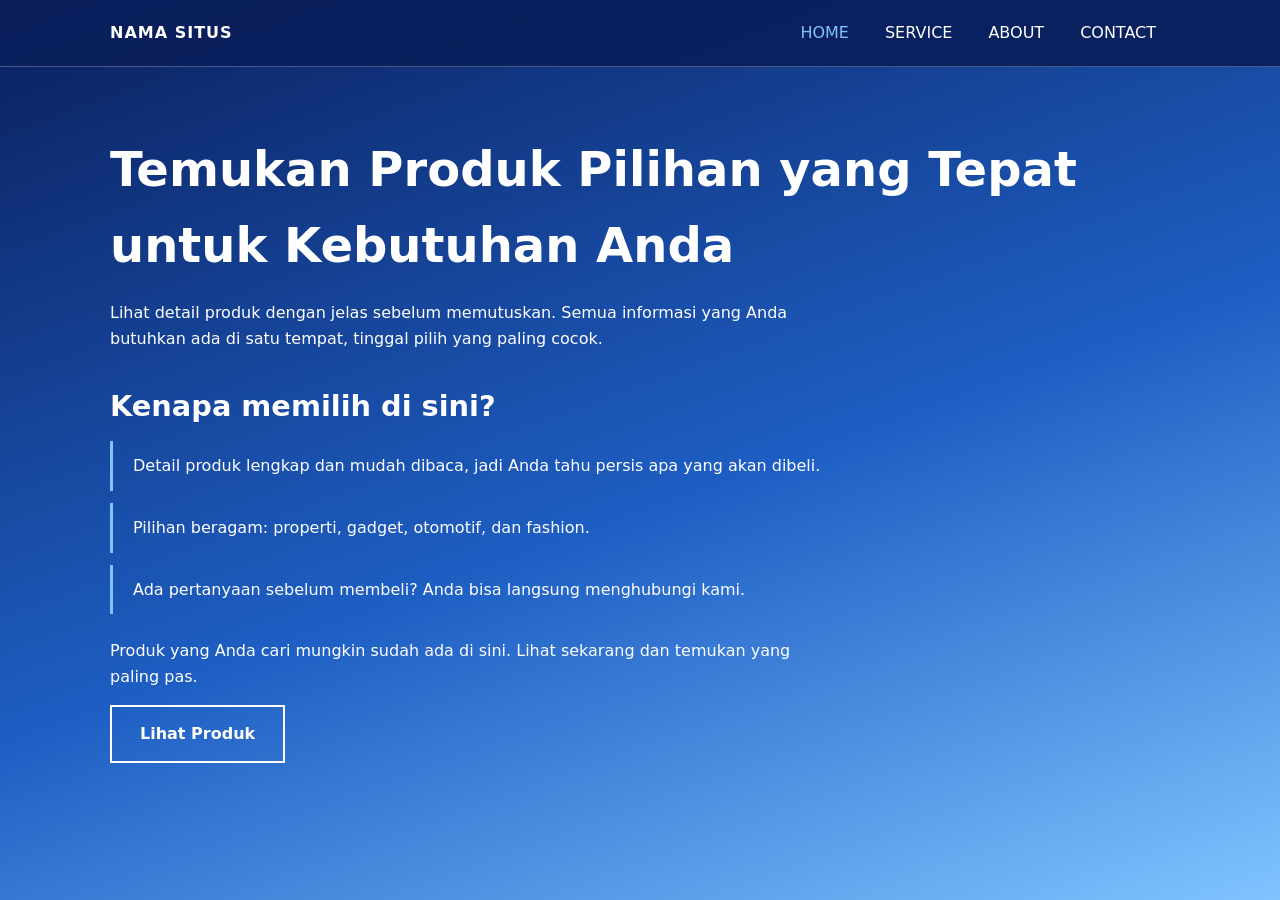
<file: index.html>
<!DOCTYPE html>
<html lang="id">
<head>
  <meta charset="UTF-8">
  <meta name="viewport" content="width=device-width, initial-scale=1">
  <title>HOME | NAMA SITUS</title>
  <link rel="stylesheet" href="css/style.css">
  <!-- Meta Pixel Code -->
  <script>
    !function(f,b,e,v,n,t,s)
    {if(f.fbq)return;n=f.fbq=function(){n.callMethod?
    n.callMethod.apply(n,arguments):n.queue.push(arguments)};
    if(!f._fbq)f._fbq=n;n.push=n;n.loaded=!0;n.version='2.0';
    n.queue=[];t=b.createElement(e);t.async=!0;
    t.src=v;s=b.getElementsByTagName(e)[0];
    s.parentNode.insertBefore(t,s)}(window, document,'script',
    'https://connect.facebook.net/en_US/fbevents.js');
    fbq('init', 'ID_PIXEL_ANDA');
    fbq('track', 'PageView');
  </script>
  <!-- End Meta Pixel Code -->
</head>
<body>
  <noscript><img height="1" width="1" style="display:none" alt="" src="https://www.facebook.com/tr?id=ID_PIXEL_ANDA&ev=PageView&noscript=1"></noscript>
<header class="navbar">
  <div class="nav-inner">
    <a class="brand" href="index.html">NAMA SITUS</a>
    <button class="nav-toggle" aria-label="Buka menu" aria-expanded="false" aria-controls="menu">&#9776;</button>
    <nav id="menu" aria-label="Menu utama">
      <ul class="menu">
        <li><a href="index.html" aria-current="page">HOME</a></li>
        <li class="has-sub">
          <a href="service.html">SERVICE</a><button class="sub-toggle" aria-label="Buka submenu SERVICE">&#9662;</button>
          <ul class="sub">
            <li><a href="web-development.html">WEB DEVELOPMENT</a></li>
            <li class="has-sub">
              <a href="jual-beli.html">JUAL BELI</a><button class="sub-toggle" aria-label="Buka submenu JUAL BELI">&#9662;</button>
              <ul class="sub sub-level2">
                <li><a href="properti.html">Properti</a></li>
                <li><a href="gadget.html">GADGET</a></li>
                <li><a href="otomotif.html">OTOMOTIF</a></li>
                <li><a href="fashion.html">FASHION</a></li>
                <!-- TAMBAHKAN KATEGORI JUAL BELI BARU DI SINI: <li><a href="nama-halaman.html">NAMA</a></li> -->
              </ul>
            </li>
            <li><a href="design.html">DESIGN</a></li>
            <li><a href="editing.html">EDITING</a></li>
          </ul>
        </li>
        <li><a href="about.html">ABOUT</a></li>
        <li><a href="contact.html">CONTACT</a></li>
      </ul>
    </nav>
  </div>
</header>
  <main class="container">
  <h1 class="reveal">Temukan Produk Pilihan yang Tepat untuk Kebutuhan Anda</h1>
  <p class="reveal">Lihat detail produk dengan jelas sebelum memutuskan. Semua informasi yang Anda butuhkan ada di satu tempat, tinggal pilih yang paling cocok.</p>

  <h2 class="reveal">Kenapa memilih di sini?</h2>
  <ul class="points">
    <li class="reveal">Detail produk lengkap dan mudah dibaca, jadi Anda tahu persis apa yang akan dibeli.</li>
    <li class="reveal">Pilihan beragam: properti, gadget, otomotif, dan fashion.</li>
    <li class="reveal">Ada pertanyaan sebelum membeli? Anda bisa langsung menghubungi kami.</li>
  </ul>

  <p class="reveal">Produk yang Anda cari mungkin sudah ada di sini. Lihat sekarang dan temukan yang paling pas.</p>
  <a class="btn reveal" href="jual-beli.html">Lihat Produk</a>
</main>
  <script src="js/script.js"></script>
</body>
</html>
</file>
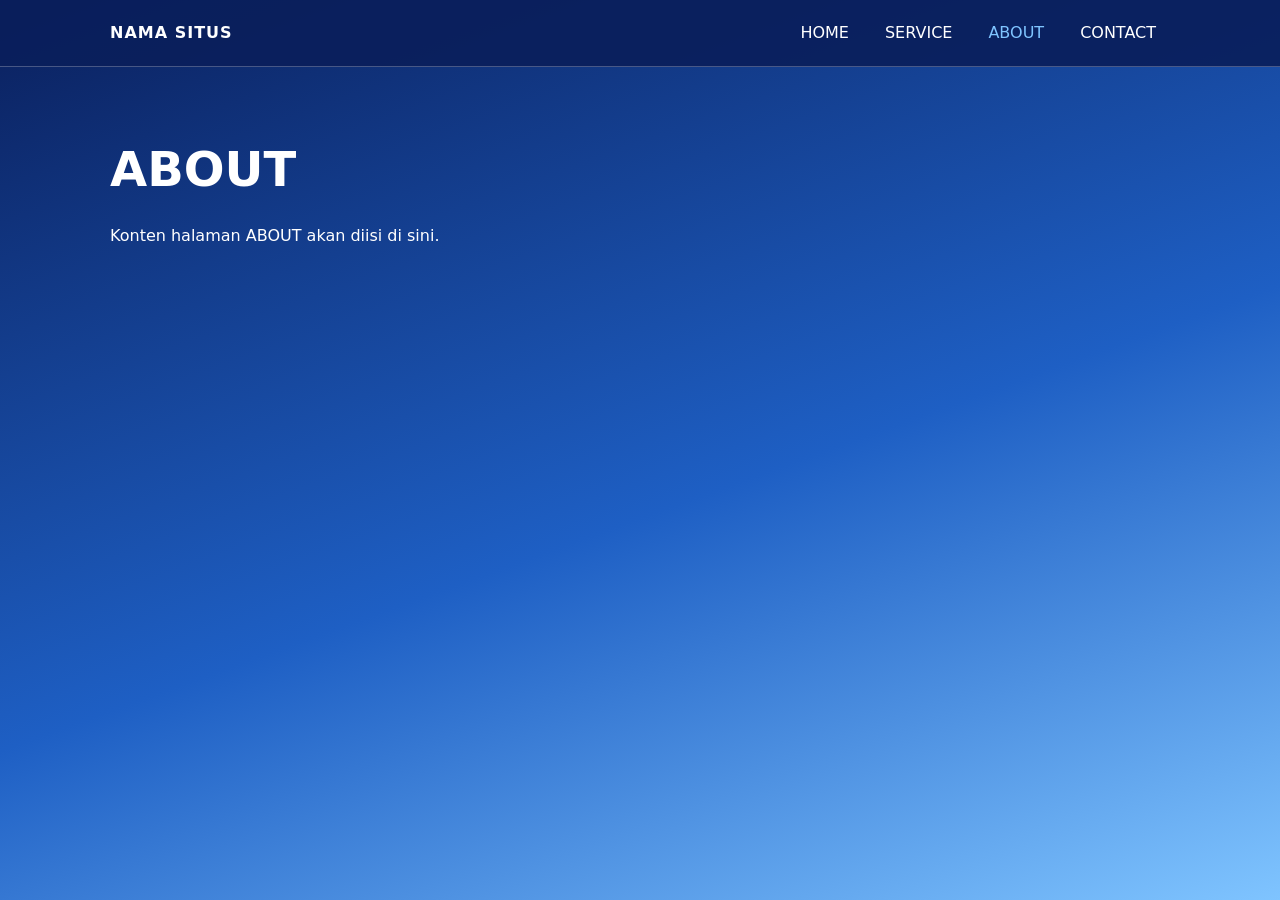
<file: about.html>
<!DOCTYPE html>
<html lang="id">
<head>
  <meta charset="UTF-8">
  <meta name="viewport" content="width=device-width, initial-scale=1">
  <title>ABOUT | NAMA SITUS</title>
  <link rel="stylesheet" href="css/style.css">
</head>
<body>
<header class="navbar">
  <div class="nav-inner">
    <a class="brand" href="index.html">NAMA SITUS</a>
    <button class="nav-toggle" aria-label="Buka menu" aria-expanded="false" aria-controls="menu">&#9776;</button>
    <nav id="menu" aria-label="Menu utama">
      <ul class="menu">
        <li><a href="index.html">HOME</a></li>
        <li class="has-sub">
          <a href="service.html">SERVICE</a><button class="sub-toggle" aria-label="Buka submenu SERVICE">&#9662;</button>
          <ul class="sub">
            <li><a href="web-development.html">WEB DEVELOPMENT</a></li>
            <li class="has-sub">
              <a href="jual-beli.html">JUAL BELI</a><button class="sub-toggle" aria-label="Buka submenu JUAL BELI">&#9662;</button>
              <ul class="sub sub-level2">
            <li><a href="properti.html">Properti</a></li>
            <li><a href="gadget.html">GADGET</a></li>
            <li><a href="otomotif.html">OTOMOTIF</a></li>
            <li><a href="fashion.html">FASHION</a></li>
                <!-- TAMBAHKAN KATEGORI JUAL BELI BARU DI SINI: <li><a href="nama-halaman.html">NAMA</a></li> -->
              </ul>
            </li>
            <li><a href="design.html">DESIGN</a></li>
            <li><a href="editing.html">EDITING</a></li>
          </ul>
        </li>
        <li><a href="about.html" aria-current="page">ABOUT</a></li>
        <li><a href="contact.html">CONTACT</a></li>
      </ul>
    </nav>
  </div>
</header>
  <main class="container">
    <h1 class="reveal">ABOUT</h1>
    <p class="reveal">Konten halaman ABOUT akan diisi di sini.</p>
  </main>
  <script src="js/script.js"></script>
</body>
</html>
</file>
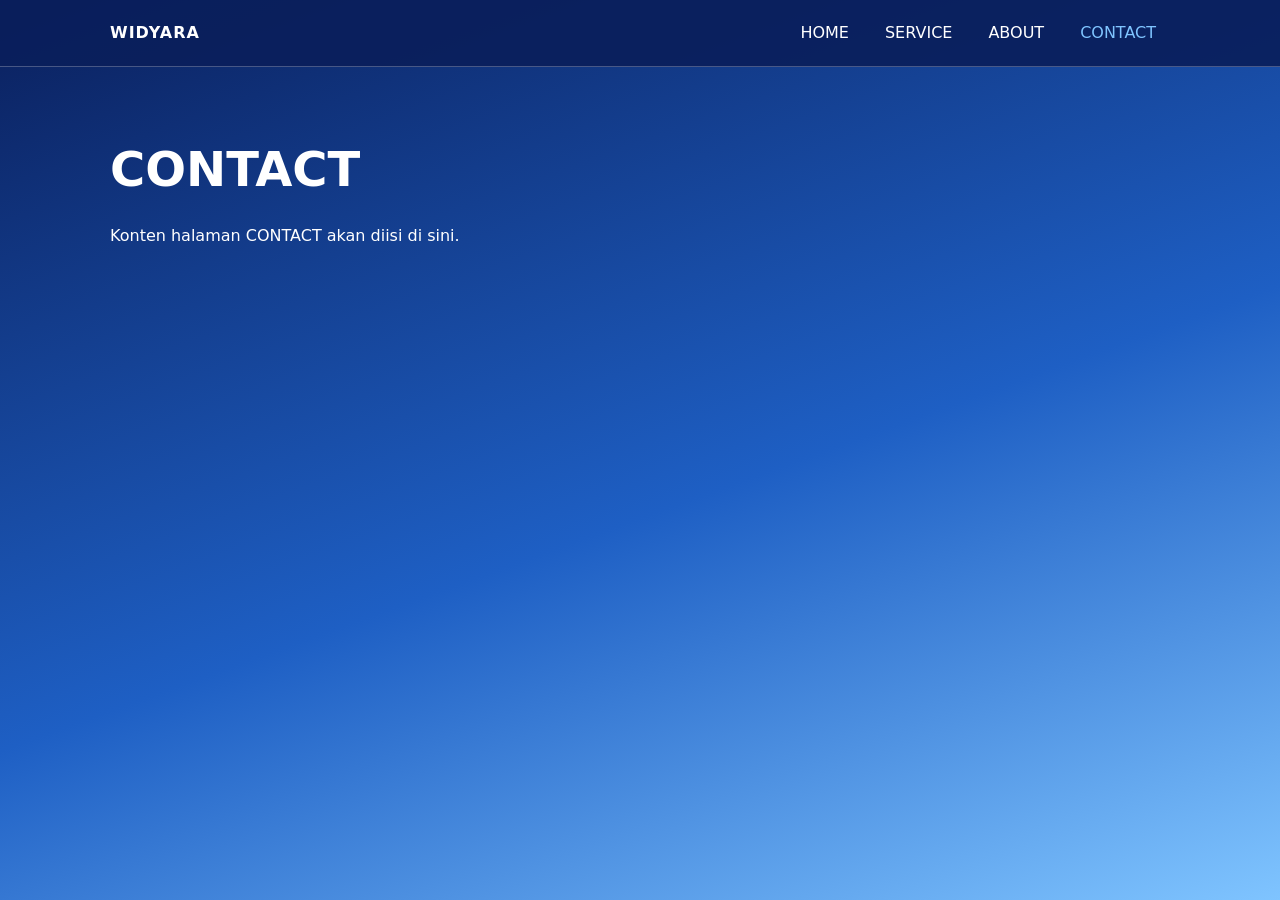
<file: contact.html>
<!DOCTYPE html>
<html lang="id">
<head>
  <meta charset="UTF-8">
  <meta name="viewport" content="width=device-width, initial-scale=1">
  <title>CONTACT | WIDYARA</title>
  <link rel="stylesheet" href="css/style.css">
</head>
<body>
<header class="navbar">
  <div class="nav-inner">
    <a class="brand" href="index.html">WIDYARA</a>
    <button class="nav-toggle" aria-label="Buka menu" aria-expanded="false" aria-controls="menu">&#9776;</button>
    <nav id="menu" aria-label="Menu utama">
      <ul class="menu">
        <li><a href="index.html">HOME</a></li>
        <li class="has-sub">
          <a href="service.html">SERVICE</a><button class="sub-toggle" aria-label="Buka submenu SERVICE">&#9662;</button>
          <ul class="sub">
            <li><a href="web-development.html">WEB DEVELOPMENT</a></li>
            <li class="has-sub">
              <a href="jual-beli.html">JUAL BELI</a><button class="sub-toggle" aria-label="Buka submenu JUAL BELI">&#9662;</button>
              <ul class="sub sub-level2">
            <li><a href="properti.html">Properti</a></li>
            <li><a href="gadget.html">GADGET</a></li>
            <li><a href="otomotif.html">OTOMOTIF</a></li>
            <li><a href="fashion.html">FASHION</a></li>
                <!-- TAMBAHKAN KATEGORI JUAL BELI BARU DI SINI: <li><a href="nama-halaman.html">NAMA</a></li> -->
              </ul>
            </li>
            <li><a href="design.html">DESIGN</a></li>
            <li><a href="editing.html">EDITING</a></li>
          </ul>
        </li>
        <li><a href="about.html">ABOUT</a></li>
        <li><a href="contact.html" aria-current="page">CONTACT</a></li>
      </ul>
    </nav>
  </div>
</header>
  <main class="container">
    <h1 class="reveal">CONTACT</h1>
    <p class="reveal">Konten halaman CONTACT akan diisi di sini.</p>
  </main>
  <script src="js/script.js"></script>
</body>
</html>
</file>
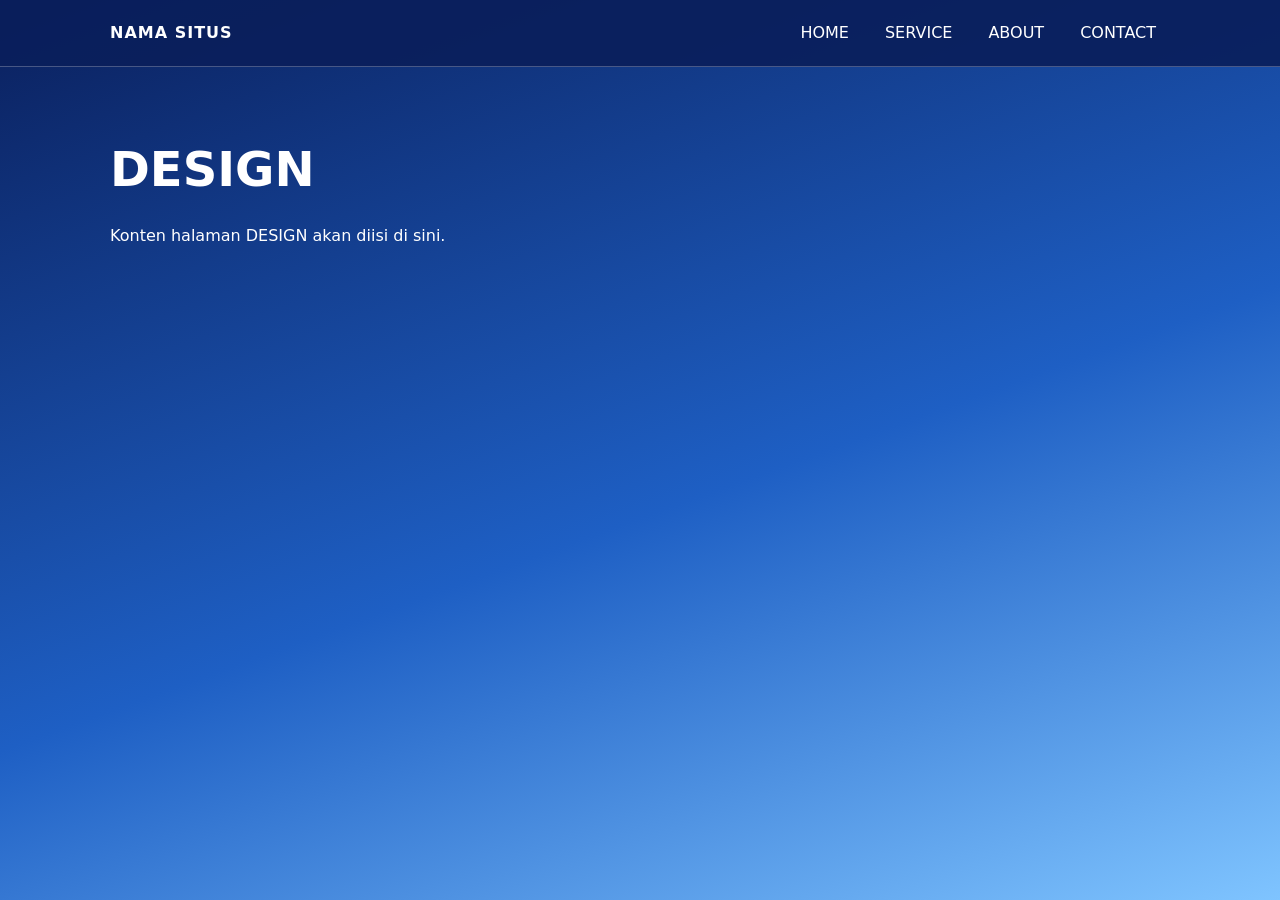
<file: design.html>
<!DOCTYPE html>
<html lang="id">
<head>
  <meta charset="UTF-8">
  <meta name="viewport" content="width=device-width, initial-scale=1">
  <title>DESIGN | NAMA SITUS</title>
  <link rel="stylesheet" href="css/style.css">
</head>
<body>
<header class="navbar">
  <div class="nav-inner">
    <a class="brand" href="index.html">NAMA SITUS</a>
    <button class="nav-toggle" aria-label="Buka menu" aria-expanded="false" aria-controls="menu">&#9776;</button>
    <nav id="menu" aria-label="Menu utama">
      <ul class="menu">
        <li><a href="index.html">HOME</a></li>
        <li class="has-sub">
          <a href="service.html">SERVICE</a><button class="sub-toggle" aria-label="Buka submenu SERVICE">&#9662;</button>
          <ul class="sub">
            <li><a href="web-development.html">WEB DEVELOPMENT</a></li>
            <li class="has-sub">
              <a href="jual-beli.html">JUAL BELI</a><button class="sub-toggle" aria-label="Buka submenu JUAL BELI">&#9662;</button>
              <ul class="sub sub-level2">
            <li><a href="properti.html">Properti</a></li>
            <li><a href="gadget.html">GADGET</a></li>
            <li><a href="otomotif.html">OTOMOTIF</a></li>
            <li><a href="fashion.html">FASHION</a></li>
                <!-- TAMBAHKAN KATEGORI JUAL BELI BARU DI SINI: <li><a href="nama-halaman.html">NAMA</a></li> -->
              </ul>
            </li>
            <li><a href="design.html" aria-current="page">DESIGN</a></li>
            <li><a href="editing.html">EDITING</a></li>
          </ul>
        </li>
        <li><a href="about.html">ABOUT</a></li>
        <li><a href="contact.html">CONTACT</a></li>
      </ul>
    </nav>
  </div>
</header>
  <main class="container">
    <h1 class="reveal">DESIGN</h1>
    <p class="reveal">Konten halaman DESIGN akan diisi di sini.</p>
  </main>
  <script src="js/script.js"></script>
</body>
</html>
</file>
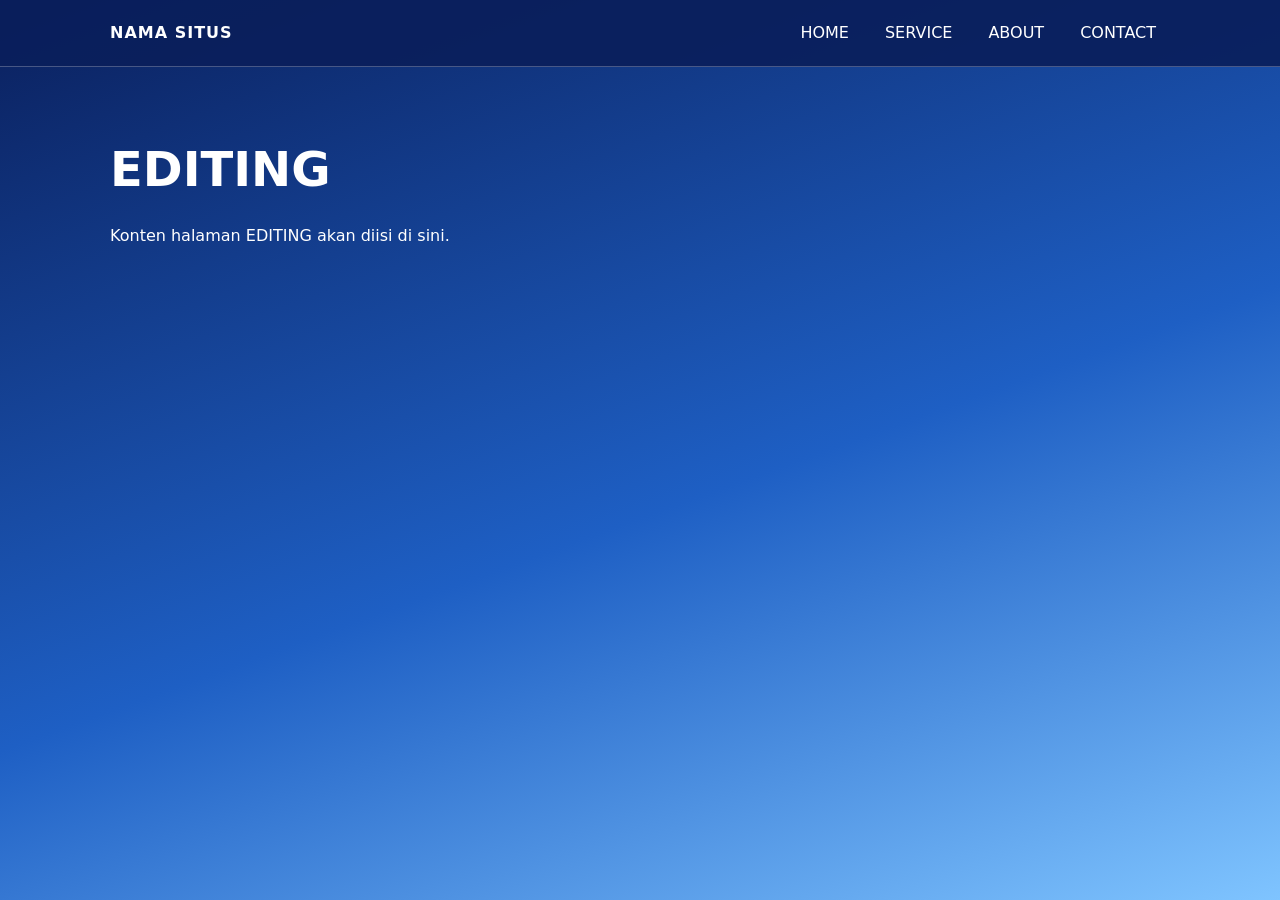
<file: editing.html>
<!DOCTYPE html>
<html lang="id">
<head>
  <meta charset="UTF-8">
  <meta name="viewport" content="width=device-width, initial-scale=1">
  <title>EDITING | NAMA SITUS</title>
  <link rel="stylesheet" href="css/style.css">
</head>
<body>
<header class="navbar">
  <div class="nav-inner">
    <a class="brand" href="index.html">NAMA SITUS</a>
    <button class="nav-toggle" aria-label="Buka menu" aria-expanded="false" aria-controls="menu">&#9776;</button>
    <nav id="menu" aria-label="Menu utama">
      <ul class="menu">
        <li><a href="index.html">HOME</a></li>
        <li class="has-sub">
          <a href="service.html">SERVICE</a><button class="sub-toggle" aria-label="Buka submenu SERVICE">&#9662;</button>
          <ul class="sub">
            <li><a href="web-development.html">WEB DEVELOPMENT</a></li>
            <li class="has-sub">
              <a href="jual-beli.html">JUAL BELI</a><button class="sub-toggle" aria-label="Buka submenu JUAL BELI">&#9662;</button>
              <ul class="sub sub-level2">
            <li><a href="properti.html">Properti</a></li>
            <li><a href="gadget.html">GADGET</a></li>
            <li><a href="otomotif.html">OTOMOTIF</a></li>
            <li><a href="fashion.html">FASHION</a></li>
                <!-- TAMBAHKAN KATEGORI JUAL BELI BARU DI SINI: <li><a href="nama-halaman.html">NAMA</a></li> -->
              </ul>
            </li>
            <li><a href="design.html">DESIGN</a></li>
            <li><a href="editing.html" aria-current="page">EDITING</a></li>
          </ul>
        </li>
        <li><a href="about.html">ABOUT</a></li>
        <li><a href="contact.html">CONTACT</a></li>
      </ul>
    </nav>
  </div>
</header>
  <main class="container">
    <h1 class="reveal">EDITING</h1>
    <p class="reveal">Konten halaman EDITING akan diisi di sini.</p>
  </main>
  <script src="js/script.js"></script>
</body>
</html>
</file>
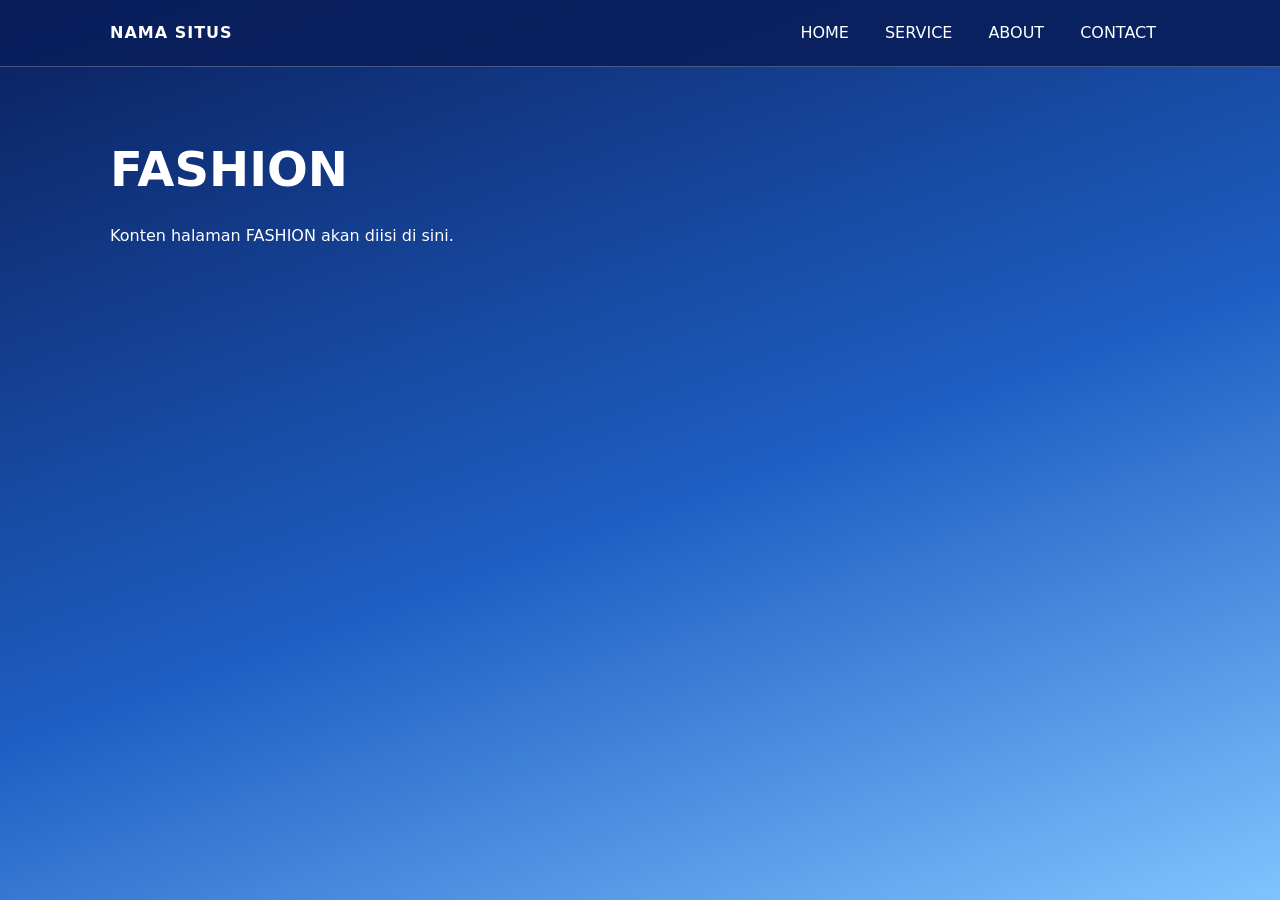
<file: fashion.html>
<!DOCTYPE html>
<html lang="id">
<head>
  <meta charset="UTF-8">
  <meta name="viewport" content="width=device-width, initial-scale=1">
  <title>FASHION | NAMA SITUS</title>
  <link rel="stylesheet" href="css/style.css">
</head>
<body>
<header class="navbar">
  <div class="nav-inner">
    <a class="brand" href="index.html">NAMA SITUS</a>
    <button class="nav-toggle" aria-label="Buka menu" aria-expanded="false" aria-controls="menu">&#9776;</button>
    <nav id="menu" aria-label="Menu utama">
      <ul class="menu">
        <li><a href="index.html">HOME</a></li>
        <li class="has-sub">
          <a href="service.html">SERVICE</a><button class="sub-toggle" aria-label="Buka submenu SERVICE">&#9662;</button>
          <ul class="sub">
            <li><a href="web-development.html">WEB DEVELOPMENT</a></li>
            <li class="has-sub">
              <a href="jual-beli.html">JUAL BELI</a><button class="sub-toggle" aria-label="Buka submenu JUAL BELI">&#9662;</button>
              <ul class="sub sub-level2">
            <li><a href="properti.html">Properti</a></li>
            <li><a href="gadget.html">GADGET</a></li>
            <li><a href="otomotif.html">OTOMOTIF</a></li>
            <li><a href="fashion.html" aria-current="page">FASHION</a></li>
                <!-- TAMBAHKAN KATEGORI JUAL BELI BARU DI SINI: <li><a href="nama-halaman.html">NAMA</a></li> -->
              </ul>
            </li>
            <li><a href="design.html">DESIGN</a></li>
            <li><a href="editing.html">EDITING</a></li>
          </ul>
        </li>
        <li><a href="about.html">ABOUT</a></li>
        <li><a href="contact.html">CONTACT</a></li>
      </ul>
    </nav>
  </div>
</header>
  <main class="container">
    <h1 class="reveal">FASHION</h1>
    <p class="reveal">Konten halaman FASHION akan diisi di sini.</p>
  </main>
  <script src="js/script.js"></script>
</body>
</html>
</file>
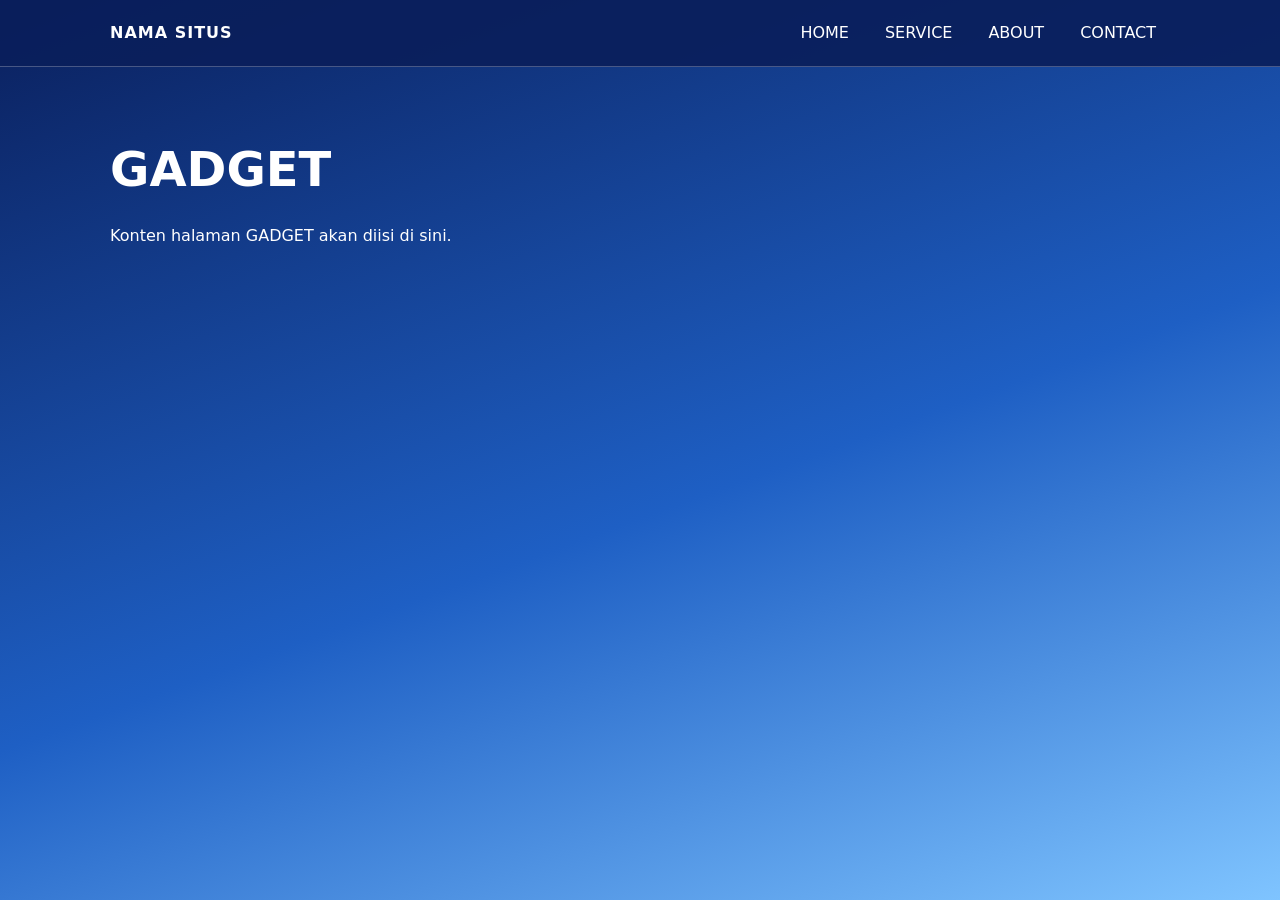
<file: gadget.html>
<!DOCTYPE html>
<html lang="id">
<head>
  <meta charset="UTF-8">
  <meta name="viewport" content="width=device-width, initial-scale=1">
  <title>GADGET | NAMA SITUS</title>
  <link rel="stylesheet" href="css/style.css">
</head>
<body>
<header class="navbar">
  <div class="nav-inner">
    <a class="brand" href="index.html">NAMA SITUS</a>
    <button class="nav-toggle" aria-label="Buka menu" aria-expanded="false" aria-controls="menu">&#9776;</button>
    <nav id="menu" aria-label="Menu utama">
      <ul class="menu">
        <li><a href="index.html">HOME</a></li>
        <li class="has-sub">
          <a href="service.html">SERVICE</a><button class="sub-toggle" aria-label="Buka submenu SERVICE">&#9662;</button>
          <ul class="sub">
            <li><a href="web-development.html">WEB DEVELOPMENT</a></li>
            <li class="has-sub">
              <a href="jual-beli.html">JUAL BELI</a><button class="sub-toggle" aria-label="Buka submenu JUAL BELI">&#9662;</button>
              <ul class="sub sub-level2">
            <li><a href="properti.html">Properti</a></li>
            <li><a href="gadget.html" aria-current="page">GADGET</a></li>
            <li><a href="otomotif.html">OTOMOTIF</a></li>
            <li><a href="fashion.html">FASHION</a></li>
                <!-- TAMBAHKAN KATEGORI JUAL BELI BARU DI SINI: <li><a href="nama-halaman.html">NAMA</a></li> -->
              </ul>
            </li>
            <li><a href="design.html">DESIGN</a></li>
            <li><a href="editing.html">EDITING</a></li>
          </ul>
        </li>
        <li><a href="about.html">ABOUT</a></li>
        <li><a href="contact.html">CONTACT</a></li>
      </ul>
    </nav>
  </div>
</header>
  <main class="container">
    <h1 class="reveal">GADGET</h1>
    <p class="reveal">Konten halaman GADGET akan diisi di sini.</p>
  </main>
  <script src="js/script.js"></script>
</body>
</html>
</file>
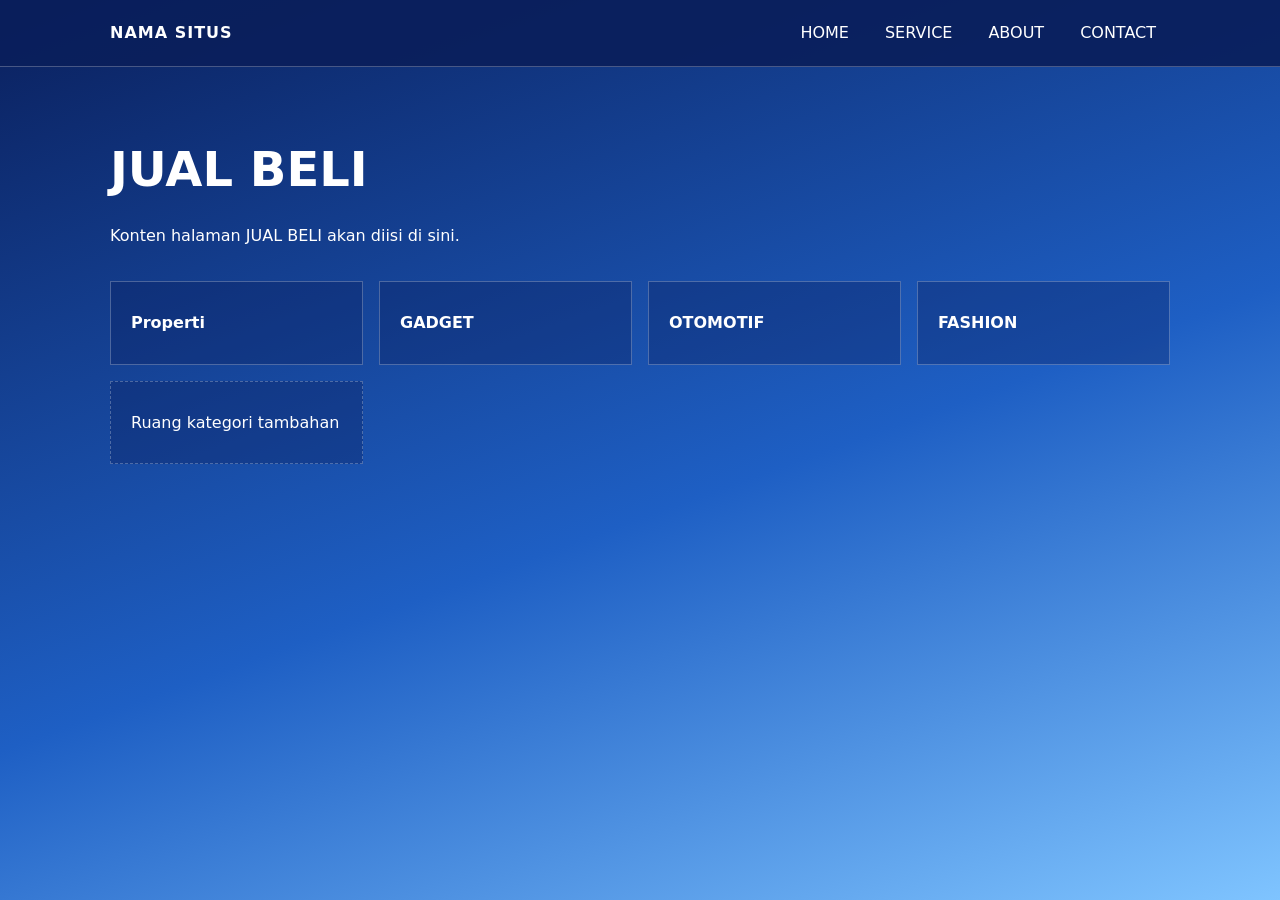
<file: jual-beli.html>
<!DOCTYPE html>
<html lang="id">
<head>
  <meta charset="UTF-8">
  <meta name="viewport" content="width=device-width, initial-scale=1">
  <title>JUAL BELI | NAMA SITUS</title>
  <link rel="stylesheet" href="css/style.css">
</head>
<body>
<header class="navbar">
  <div class="nav-inner">
    <a class="brand" href="index.html">NAMA SITUS</a>
    <button class="nav-toggle" aria-label="Buka menu" aria-expanded="false" aria-controls="menu">&#9776;</button>
    <nav id="menu" aria-label="Menu utama">
      <ul class="menu">
        <li><a href="index.html">HOME</a></li>
        <li class="has-sub">
          <a href="service.html">SERVICE</a><button class="sub-toggle" aria-label="Buka submenu SERVICE">&#9662;</button>
          <ul class="sub">
            <li><a href="web-development.html">WEB DEVELOPMENT</a></li>
            <li class="has-sub">
              <a href="jual-beli.html" aria-current="page">JUAL BELI</a><button class="sub-toggle" aria-label="Buka submenu JUAL BELI">&#9662;</button>
              <ul class="sub sub-level2">
            <li><a href="properti.html">Properti</a></li>
            <li><a href="gadget.html">GADGET</a></li>
            <li><a href="otomotif.html">OTOMOTIF</a></li>
            <li><a href="fashion.html">FASHION</a></li>
                <!-- TAMBAHKAN KATEGORI JUAL BELI BARU DI SINI: <li><a href="nama-halaman.html">NAMA</a></li> -->
              </ul>
            </li>
            <li><a href="design.html">DESIGN</a></li>
            <li><a href="editing.html">EDITING</a></li>
          </ul>
        </li>
        <li><a href="about.html">ABOUT</a></li>
        <li><a href="contact.html">CONTACT</a></li>
      </ul>
    </nav>
  </div>
</header>
  <main class="container">
    <h1 class="reveal">JUAL BELI</h1>
    <p class="reveal">Konten halaman JUAL BELI akan diisi di sini.</p>
    <div class="cards">
      <a class="card reveal" href="properti.html">Properti</a>
      <a class="card reveal" href="gadget.html">GADGET</a>
      <a class="card reveal" href="otomotif.html">OTOMOTIF</a>
      <a class="card reveal" href="fashion.html">FASHION</a>
      <!-- TAMBAHKAN KARTU KATEGORI BARU DI SINI: <a class="card reveal" href="nama-halaman.html">NAMA</a> -->
      <div class="card card-slot reveal">Ruang kategori tambahan</div>
    </div>
  </main>
  <script src="js/script.js"></script>
</body>
</html>
</file>
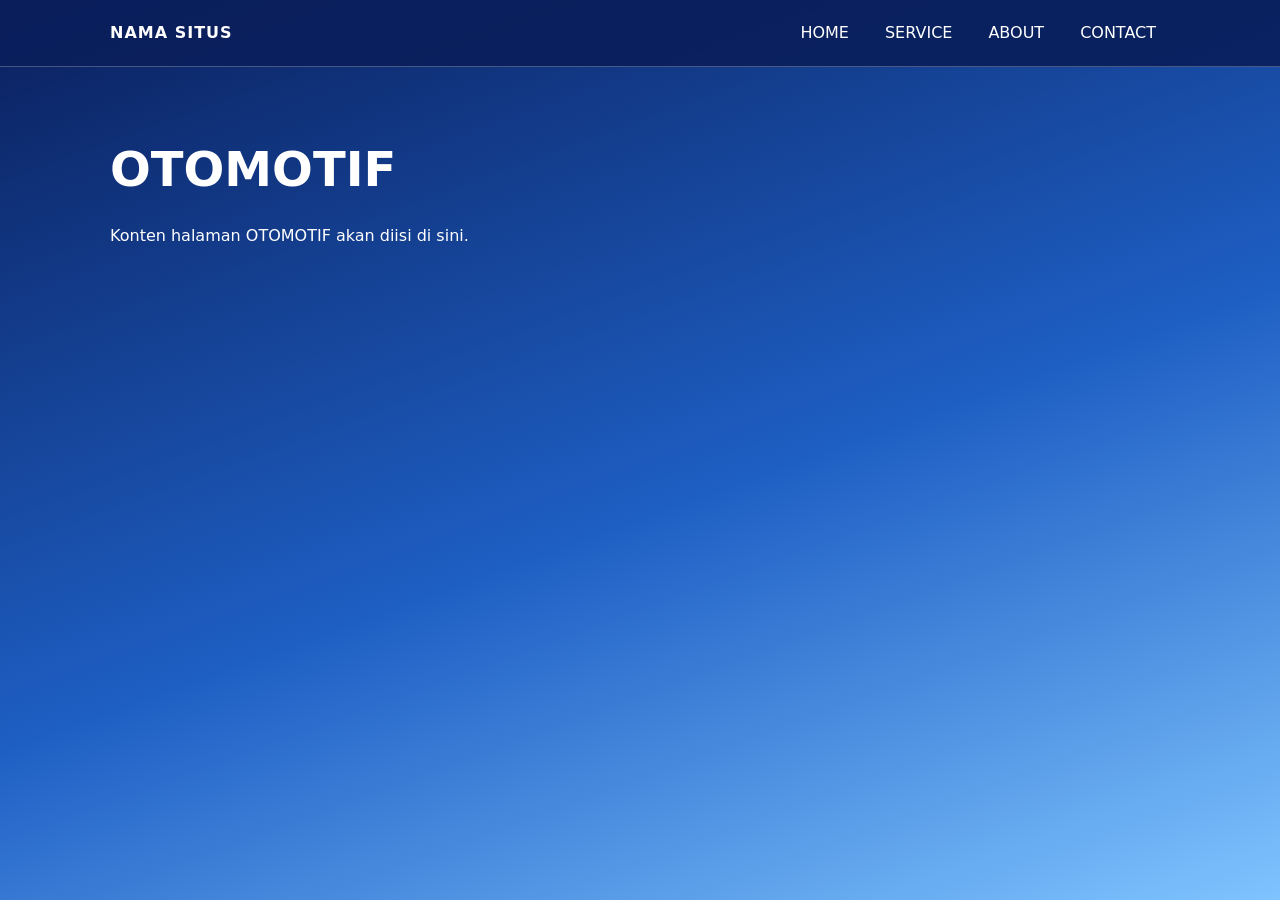
<file: otomotif.html>
<!DOCTYPE html>
<html lang="id">
<head>
  <meta charset="UTF-8">
  <meta name="viewport" content="width=device-width, initial-scale=1">
  <title>OTOMOTIF | NAMA SITUS</title>
  <link rel="stylesheet" href="css/style.css">
</head>
<body>
<header class="navbar">
  <div class="nav-inner">
    <a class="brand" href="index.html">NAMA SITUS</a>
    <button class="nav-toggle" aria-label="Buka menu" aria-expanded="false" aria-controls="menu">&#9776;</button>
    <nav id="menu" aria-label="Menu utama">
      <ul class="menu">
        <li><a href="index.html">HOME</a></li>
        <li class="has-sub">
          <a href="service.html">SERVICE</a><button class="sub-toggle" aria-label="Buka submenu SERVICE">&#9662;</button>
          <ul class="sub">
            <li><a href="web-development.html">WEB DEVELOPMENT</a></li>
            <li class="has-sub">
              <a href="jual-beli.html">JUAL BELI</a><button class="sub-toggle" aria-label="Buka submenu JUAL BELI">&#9662;</button>
              <ul class="sub sub-level2">
            <li><a href="properti.html">Properti</a></li>
            <li><a href="gadget.html">GADGET</a></li>
            <li><a href="otomotif.html" aria-current="page">OTOMOTIF</a></li>
            <li><a href="fashion.html">FASHION</a></li>
                <!-- TAMBAHKAN KATEGORI JUAL BELI BARU DI SINI: <li><a href="nama-halaman.html">NAMA</a></li> -->
              </ul>
            </li>
            <li><a href="design.html">DESIGN</a></li>
            <li><a href="editing.html">EDITING</a></li>
          </ul>
        </li>
        <li><a href="about.html">ABOUT</a></li>
        <li><a href="contact.html">CONTACT</a></li>
      </ul>
    </nav>
  </div>
</header>
  <main class="container">
    <h1 class="reveal">OTOMOTIF</h1>
    <p class="reveal">Konten halaman OTOMOTIF akan diisi di sini.</p>
  </main>
  <script src="js/script.js"></script>
</body>
</html>
</file>
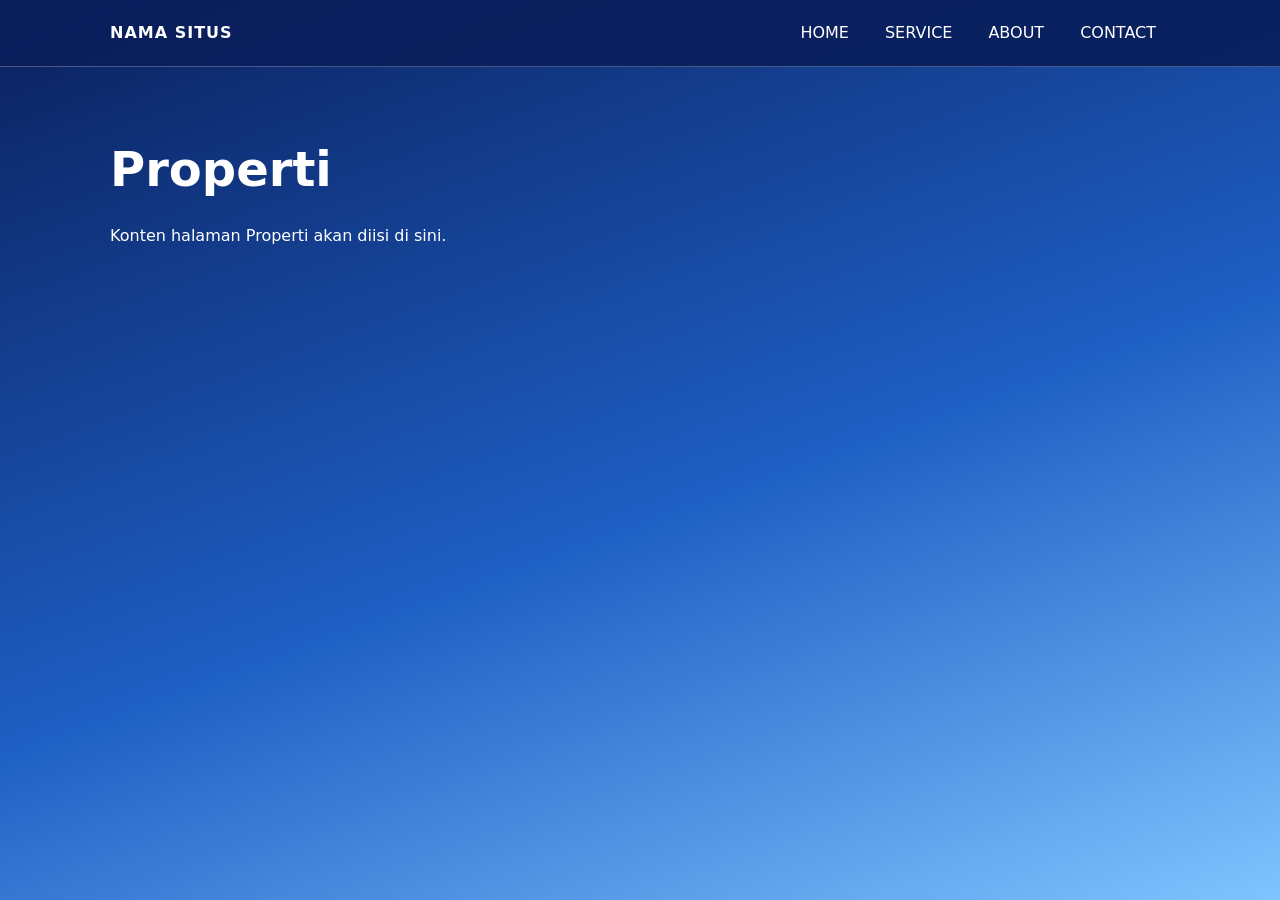
<file: properti.html>
<!DOCTYPE html>
<html lang="id">
<head>
  <meta charset="UTF-8">
  <meta name="viewport" content="width=device-width, initial-scale=1">
  <title>Properti | NAMA SITUS</title>
  <link rel="stylesheet" href="css/style.css">
</head>
<body>
<header class="navbar">
  <div class="nav-inner">
    <a class="brand" href="index.html">NAMA SITUS</a>
    <button class="nav-toggle" aria-label="Buka menu" aria-expanded="false" aria-controls="menu">&#9776;</button>
    <nav id="menu" aria-label="Menu utama">
      <ul class="menu">
        <li><a href="index.html">HOME</a></li>
        <li class="has-sub">
          <a href="service.html">SERVICE</a><button class="sub-toggle" aria-label="Buka submenu SERVICE">&#9662;</button>
          <ul class="sub">
            <li><a href="web-development.html">WEB DEVELOPMENT</a></li>
            <li class="has-sub">
              <a href="jual-beli.html">JUAL BELI</a><button class="sub-toggle" aria-label="Buka submenu JUAL BELI">&#9662;</button>
              <ul class="sub sub-level2">
            <li><a href="properti.html" aria-current="page">Properti</a></li>
            <li><a href="gadget.html">GADGET</a></li>
            <li><a href="otomotif.html">OTOMOTIF</a></li>
            <li><a href="fashion.html">FASHION</a></li>
                <!-- TAMBAHKAN KATEGORI JUAL BELI BARU DI SINI: <li><a href="nama-halaman.html">NAMA</a></li> -->
              </ul>
            </li>
            <li><a href="design.html">DESIGN</a></li>
            <li><a href="editing.html">EDITING</a></li>
          </ul>
        </li>
        <li><a href="about.html">ABOUT</a></li>
        <li><a href="contact.html">CONTACT</a></li>
      </ul>
    </nav>
  </div>
</header>
  <main class="container">
    <h1 class="reveal">Properti</h1>
    <p class="reveal">Konten halaman Properti akan diisi di sini.</p>
  </main>
  <script src="js/script.js"></script>
</body>
</html>
</file>
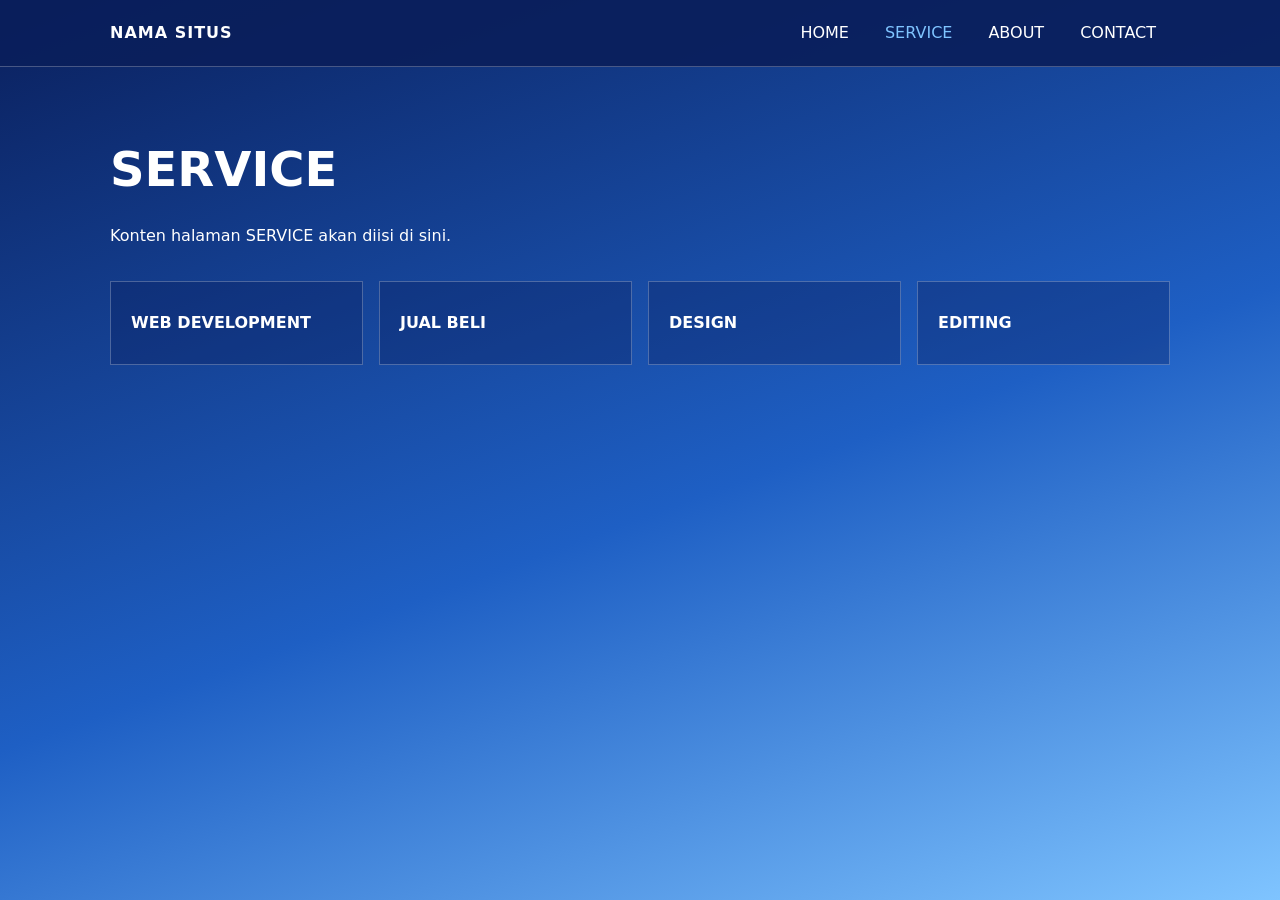
<file: service.html>
<!DOCTYPE html>
<html lang="id">
<head>
  <meta charset="UTF-8">
  <meta name="viewport" content="width=device-width, initial-scale=1">
  <title>SERVICE | NAMA SITUS</title>
  <link rel="stylesheet" href="css/style.css">
</head>
<body>
<header class="navbar">
  <div class="nav-inner">
    <a class="brand" href="index.html">NAMA SITUS</a>
    <button class="nav-toggle" aria-label="Buka menu" aria-expanded="false" aria-controls="menu">&#9776;</button>
    <nav id="menu" aria-label="Menu utama">
      <ul class="menu">
        <li><a href="index.html">HOME</a></li>
        <li class="has-sub">
          <a href="service.html" aria-current="page">SERVICE</a><button class="sub-toggle" aria-label="Buka submenu SERVICE">&#9662;</button>
          <ul class="sub">
            <li><a href="web-development.html">WEB DEVELOPMENT</a></li>
            <li class="has-sub">
              <a href="jual-beli.html">JUAL BELI</a><button class="sub-toggle" aria-label="Buka submenu JUAL BELI">&#9662;</button>
              <ul class="sub sub-level2">
            <li><a href="properti.html">Properti</a></li>
            <li><a href="gadget.html">GADGET</a></li>
            <li><a href="otomotif.html">OTOMOTIF</a></li>
            <li><a href="fashion.html">FASHION</a></li>
                <!-- TAMBAHKAN KATEGORI JUAL BELI BARU DI SINI: <li><a href="nama-halaman.html">NAMA</a></li> -->
              </ul>
            </li>
            <li><a href="design.html">DESIGN</a></li>
            <li><a href="editing.html">EDITING</a></li>
          </ul>
        </li>
        <li><a href="about.html">ABOUT</a></li>
        <li><a href="contact.html">CONTACT</a></li>
      </ul>
    </nav>
  </div>
</header>
  <main class="container">
    <h1 class="reveal">SERVICE</h1>
    <p class="reveal">Konten halaman SERVICE akan diisi di sini.</p>
    <div class="cards">
      <a class="card reveal" href="web-development.html">WEB DEVELOPMENT</a>
      <a class="card reveal" href="jual-beli.html">JUAL BELI</a>
      <a class="card reveal" href="design.html">DESIGN</a>
      <a class="card reveal" href="editing.html">EDITING</a>
    </div>
  </main>
  <script src="js/script.js"></script>
</body>
</html>
</file>
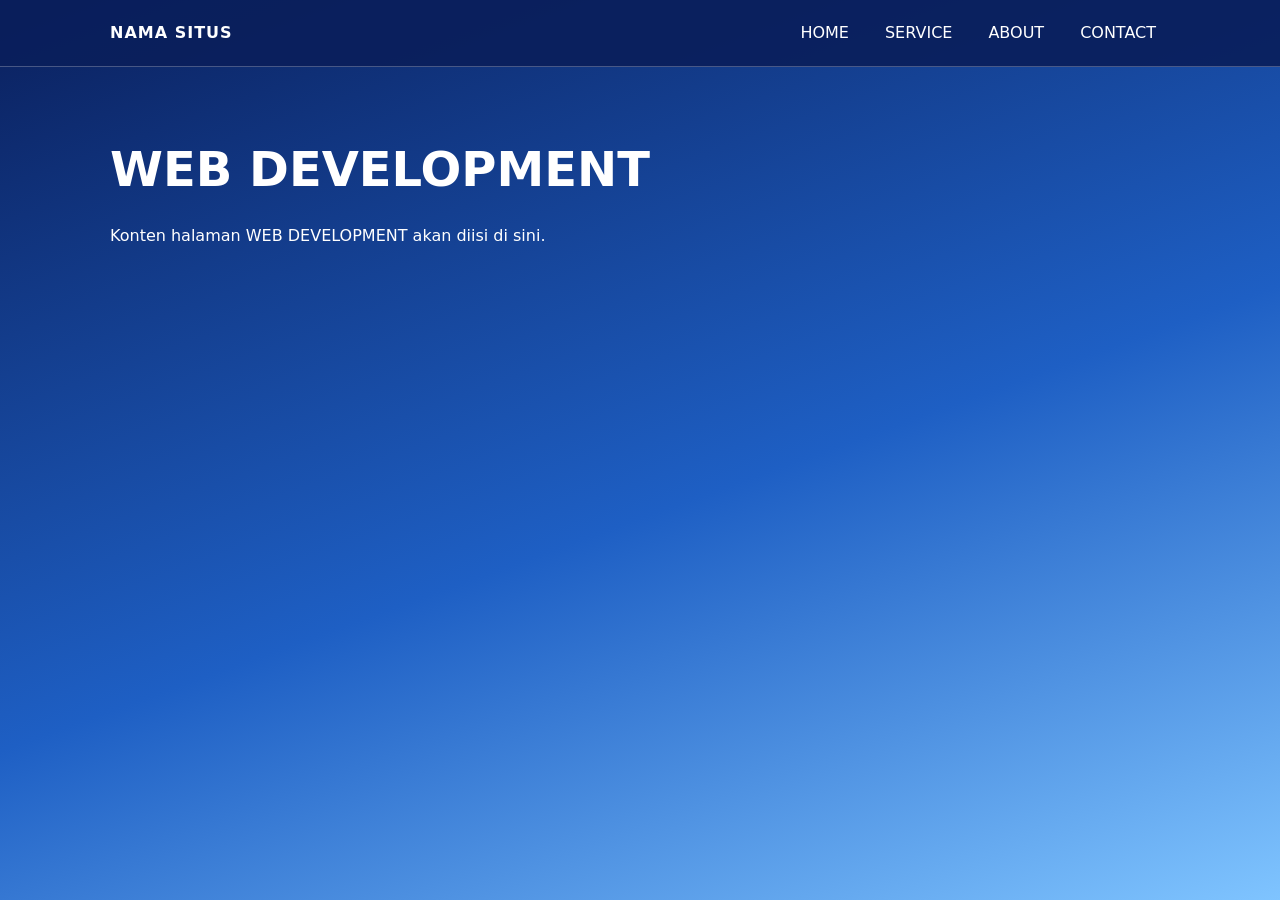
<file: web-development.html>
<!DOCTYPE html>
<html lang="id">
<head>
  <meta charset="UTF-8">
  <meta name="viewport" content="width=device-width, initial-scale=1">
  <title>WEB DEVELOPMENT | NAMA SITUS</title>
  <link rel="stylesheet" href="css/style.css">
</head>
<body>
<header class="navbar">
  <div class="nav-inner">
    <a class="brand" href="index.html">NAMA SITUS</a>
    <button class="nav-toggle" aria-label="Buka menu" aria-expanded="false" aria-controls="menu">&#9776;</button>
    <nav id="menu" aria-label="Menu utama">
      <ul class="menu">
        <li><a href="index.html">HOME</a></li>
        <li class="has-sub">
          <a href="service.html">SERVICE</a><button class="sub-toggle" aria-label="Buka submenu SERVICE">&#9662;</button>
          <ul class="sub">
            <li><a href="web-development.html" aria-current="page">WEB DEVELOPMENT</a></li>
            <li class="has-sub">
              <a href="jual-beli.html">JUAL BELI</a><button class="sub-toggle" aria-label="Buka submenu JUAL BELI">&#9662;</button>
              <ul class="sub sub-level2">
            <li><a href="properti.html">Properti</a></li>
            <li><a href="gadget.html">GADGET</a></li>
            <li><a href="otomotif.html">OTOMOTIF</a></li>
            <li><a href="fashion.html">FASHION</a></li>
                <!-- TAMBAHKAN KATEGORI JUAL BELI BARU DI SINI: <li><a href="nama-halaman.html">NAMA</a></li> -->
              </ul>
            </li>
            <li><a href="design.html">DESIGN</a></li>
            <li><a href="editing.html">EDITING</a></li>
          </ul>
        </li>
        <li><a href="about.html">ABOUT</a></li>
        <li><a href="contact.html">CONTACT</a></li>
      </ul>
    </nav>
  </div>
</header>
  <main class="container">
    <h1 class="reveal">WEB DEVELOPMENT</h1>
    <p class="reveal">Konten halaman WEB DEVELOPMENT akan diisi di sini.</p>
  </main>
  <script src="js/script.js"></script>
</body>
</html>
</file>
<file: css/style.css>
/* ===== Variabel warna (konsisten di semua halaman) ===== */
:root {
  --biru-tua: #0a1f5c;
  --biru-tengah: #1e5fc4;
  --biru-muda: #7fc4ff;
  --teks: #ffffff;
  --navbar-bg: rgba(10, 31, 92, 0.92);
  --garis: rgba(255, 255, 255, 0.25);
}

* { box-sizing: border-box; margin: 0; padding: 0; }

body {
  min-height: 100vh;
  font-family: system-ui, -apple-system, "Segoe UI", Roboto, Arial, sans-serif;
  color: var(--teks);
  line-height: 1.6;
  background: linear-gradient(160deg, var(--biru-tua) 0%, var(--biru-tengah) 55%, var(--biru-muda) 100%);
  background-attachment: fixed;
}

a { color: inherit; text-decoration: none; }
a:focus-visible, button:focus-visible { outline: 2px solid var(--teks); outline-offset: 2px; }

/* ===== Navbar ===== */
.navbar { position: sticky; top: 0; z-index: 100; background: var(--navbar-bg); border-bottom: 1px solid var(--garis); }
.nav-inner { max-width: 1100px; margin: 0 auto; padding: 0 20px; min-height: 64px; display: flex; align-items: center; justify-content: space-between; }
.brand { font-weight: 700; letter-spacing: 1px; }
.menu, .sub { list-style: none; }
.menu { display: flex; gap: 8px; }
.menu a { display: block; padding: 20px 14px; }
.menu a:hover, .menu a[aria-current="page"] { color: var(--biru-muda); }
.has-sub { position: relative; display: flex; align-items: center; }
.nav-toggle, .sub-toggle { background: none; border: 0; color: var(--teks); font-size: 1.1rem; cursor: pointer; }
.nav-toggle { display: none; padding: 8px; }
.sub-toggle { display: none; }

/* Dropdown desktop */
.sub { position: absolute; top: 100%; left: 0; min-width: 220px; background: var(--navbar-bg); border: 1px solid var(--garis);
  opacity: 0; visibility: hidden; transform: translateY(6px); transition: opacity .25s ease, transform .25s ease, visibility .25s; }
.sub a { padding: 12px 16px; }
.sub .has-sub { display: block; }
.sub-level2 { top: 0; left: 100%; }
.has-sub:hover > .sub, .has-sub:focus-within > .sub { opacity: 1; visibility: visible; transform: none; }

/* ===== Konten ===== */
.container { max-width: 1100px; margin: 0 auto; padding: 64px 20px; }
h1 { font-size: clamp(2rem, 5vw, 3rem); margin-bottom: 16px; }
.cards { display: grid; grid-template-columns: repeat(auto-fit, minmax(220px, 1fr)); gap: 16px; margin-top: 32px; }
.card { display: block; padding: 28px 20px; border: 1px solid var(--garis); background: rgba(10, 31, 92, 0.35); font-weight: 600; transition: background .25s ease; }
a.card:hover { background: rgba(10, 31, 92, 0.6); }
.card-slot { border-style: dashed; font-weight: 400; opacity: .8; }

/* ===== Animasi on-screen ===== */
.reveal { opacity: 0; transform: translateY(16px); transition: opacity .6s ease, transform .6s ease; }
.reveal.show { opacity: 1; transform: none; }

@media (prefers-reduced-motion: reduce) {
  .reveal { opacity: 1; transform: none; transition: none; }
  .sub { transition: none; }
}

/* ===== Seluler ===== */
@media (max-width: 860px) {
  .nav-toggle { display: block; }
  #menu { display: none; position: absolute; top: 100%; left: 0; right: 0; background: var(--navbar-bg); border-bottom: 1px solid var(--garis); max-height: calc(100vh - 64px); overflow-y: auto; }
  #menu.open { display: block; }
  .menu { flex-direction: column; gap: 0; }
  .menu a { padding: 14px 20px; }
  .has-sub { flex-wrap: wrap; }
  .has-sub > a { flex: 1; }
  .sub-toggle { display: block; padding: 14px 20px; }
  .sub, .sub-level2 { position: static; display: none; width: 100%; opacity: 1; visibility: visible; transform: none; border: 0; background: rgba(255,255,255,.06); }
  .has-sub.open > .sub { display: block; }
  .sub a { padding-left: 36px; }
  .sub-level2 a { padding-left: 52px; }
  .has-sub:hover > .sub, .has-sub:focus-within > .sub { display: none; }
  .has-sub.open > .sub { display: block !important; }
}

/* ===== Konten HOME ===== */
h2 { font-size: clamp(1.3rem, 3vw, 1.8rem); margin: 32px 0 12px; }
.container > p { max-width: 70ch; margin-bottom: 16px; }
.points { list-style: none; max-width: 70ch; margin-bottom: 24px; }
.points li { padding: 12px 0 12px 20px; border-left: 3px solid var(--biru-muda); margin-bottom: 12px; }
.btn { display: inline-block; padding: 14px 28px; border: 2px solid var(--teks); font-weight: 600; transition: background .25s ease, color .25s ease; }
.btn:hover { background: var(--teks); color: var(--biru-tua); }
</file>
